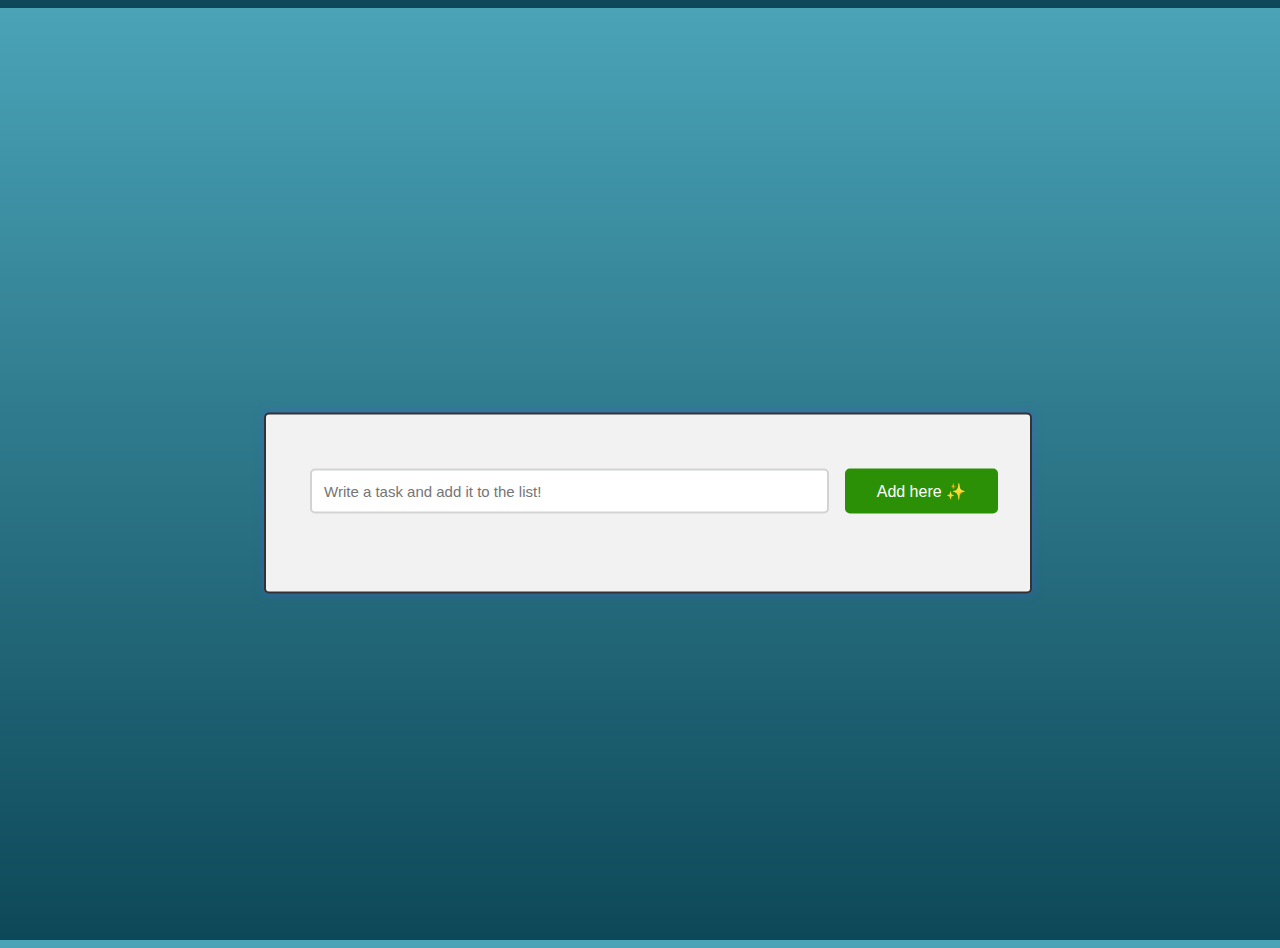
<file: index.html>
<!DOCTYPE html>
<html lang="en">
  <head>
    <meta charset="UTF-8" />
    <meta http-equiv="X-UA-Compatible" content="IE=edge" />
    <meta name="viewport" content="width=device-width, initial-scale=1.0" />
    <link rel="stylesheet" href="style.css" />
    <script src="main.js"></script>
    <title>To Do List</title>
  </head>
  <body>
    <div class="box">
      <div id="addtask">
        <input type="text" placeholder="Write a task and add it to the list!" />
        <button id="push">Add here ✨</button>
      </div>
      <div id="tasks"></div>
    </div>
  </body>
</html>
</file>
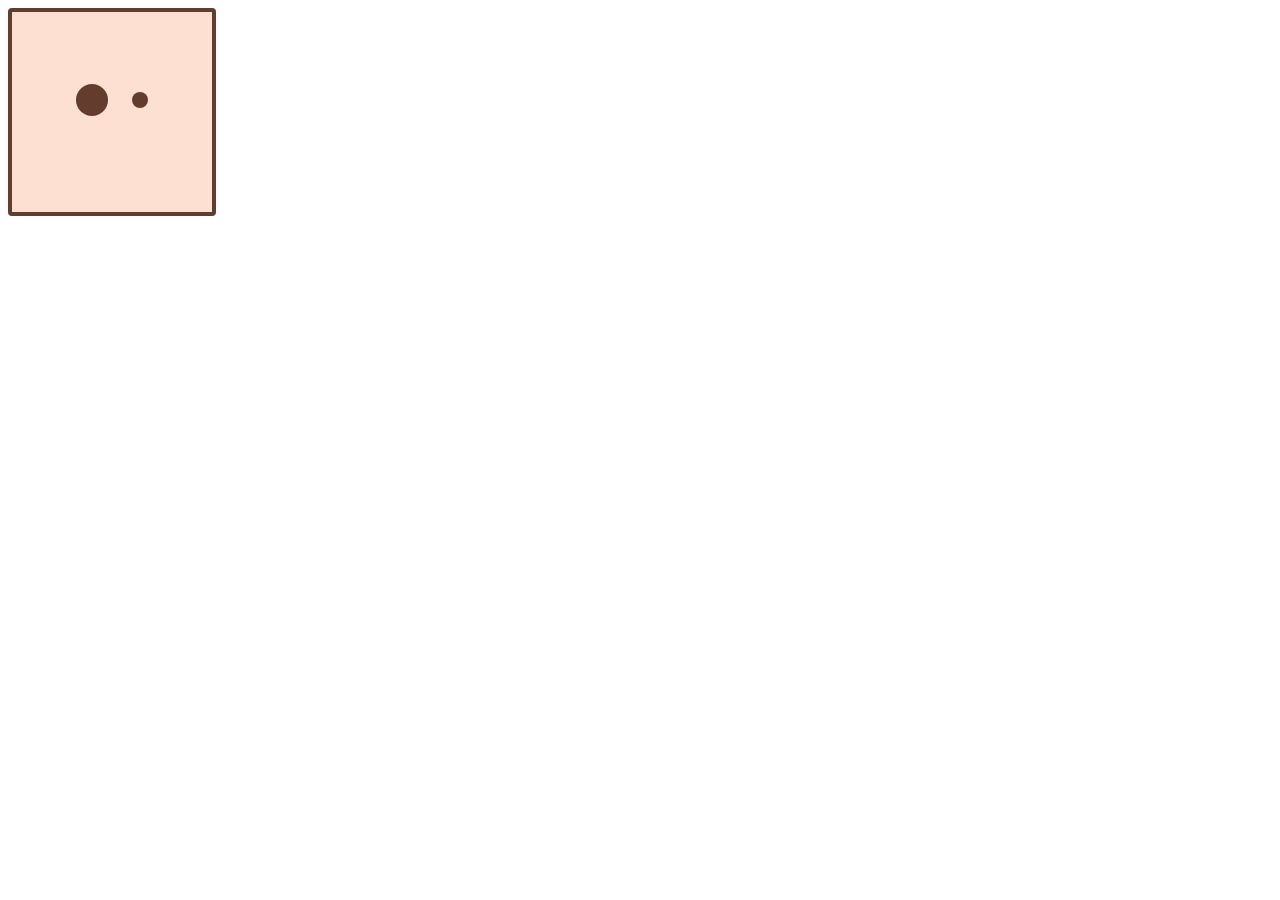
<file: Game/index.html>
<!DOCTYPE html>
<html lang="en">
  <head>
    <meta charset="UTF-8" />
    <meta http-equiv="X-UA-Compatible" content="IE=edge" />
    <meta name="viewport" content="width=device-width, initial-scale=1.0" />
    <link rel="stylesheet" href="style.css" />
    <title>Game</title>
  </head>
  <body>
    <div class="cat"></div>
  </body>
</html>
</file>
<file: style.css>
*,
*:before,
*:after {
  padding: 0.5rem;
  margin: 0.5rem;
  box-sizing: border-box;
}

body {
  height: 100vh;
  background: linear-gradient(to bottom, #4aa3b7, #0d4858);
}

.box {
  width: 60%;
  top: 55%;
  left: 50%;
  background: #f2f2f2;
  border: 2px solid #333;
  border-radius: 5px;
  min-width: 400px;
  position: absolute;
  min-height: 150px;
  transform: translate(-50%, -50%);
  box-shadow: 0 0 10px rgba(73, 92, 216, 0.5);
}

#addtask {
  position: relative;
  padding: 30px 20px;
}

#addtask input {
  width: 75%;
  height: 45px;
  padding: 12px;
  color: #111111;
  font-weight: 500;
  position: relative;
  border-radius: 5px;
  font-family: "Poppins", sans-serif;
  font-size: 15px;
  border: 2px solid #d1d3d4;
}

#addtask input:focus {
  outline: none;
  border-color: #6363c6;
}

#addtask button {
  position: fixed;
  float: right;
  font-weight: 500;
  font-size: 16px;
  background-color: #2b9006;
  border: none;
  color: #ffffff;
  cursor: pointer;
  outline: none;
  width: 20%;
  height: 45px;
  border-radius: 5px;
  font-family: "Gill Sans", "Gill Sans MT", Calibri, "Trebuchet MS", sans-serif;
}

.task {
  border-radius: 5px;
  align-items: center;
  justify-content: space-between;
  border: 1px solid #939697;
  cursor: pointer;
  background-color: #c5e1e6;
  height: 50px;
  margin-bottom: 8px;
  padding: 5px 10px;
  display: flex;
}

.task span {
  font-family: "Gill Sans", "Gill Sans MT", Calibri, "Trebuchet MS", sans-serif;
  font-size: 15px;
  font-weight: 400;
  flex: 1;
}

.task button {
  background-color: #4c2488;
  color: #ffffff;
  border: none;
  cursor: pointer;
  outline: none;
  height: 100%;
  width: 80px;
  border-radius: 5px;
  margin-left: 8px;
}
</file>
<file: Game/style.css>
.cat {
  width: 200px;
  height: 200px;
  background-color: #fee0d2;
  border: 4px solid #633c2e;
  border-radius: 4px;
  position: relative;
}

.cat::before,
.cat::after {
  content: "";
  position: absolute;
}

.cat::before {
  width: 32px;
  height: 32px;
  background-color: #633c2e;
  border-radius: 50%;
  top: 72px;
  left: 64px;
}

.cat::after {
  width: 16px;
  height: 16px;
  background-color: #633c2e;
  border-radius: 50%;
  top: 80px;
  left: 120px;
}

.cat span {
  position: absolute;
  width: 24px;
  height: 24px;
  background-color: #633c2e;
  border-radius: 50%;
  top: 80px;
  left: 88px;
}

.cat span:before,
.cat span:after {
  content: "";
  position: absolute;
  width: 4px;
  height: 4px;
  background-color: #fee0d2;
  border-radius: 50%;
}

.cat span:before {
  top: 4px;
  left: 4px;
}

.cat span:after {
  top: 4px;
  right: 4px;
}
</file>
